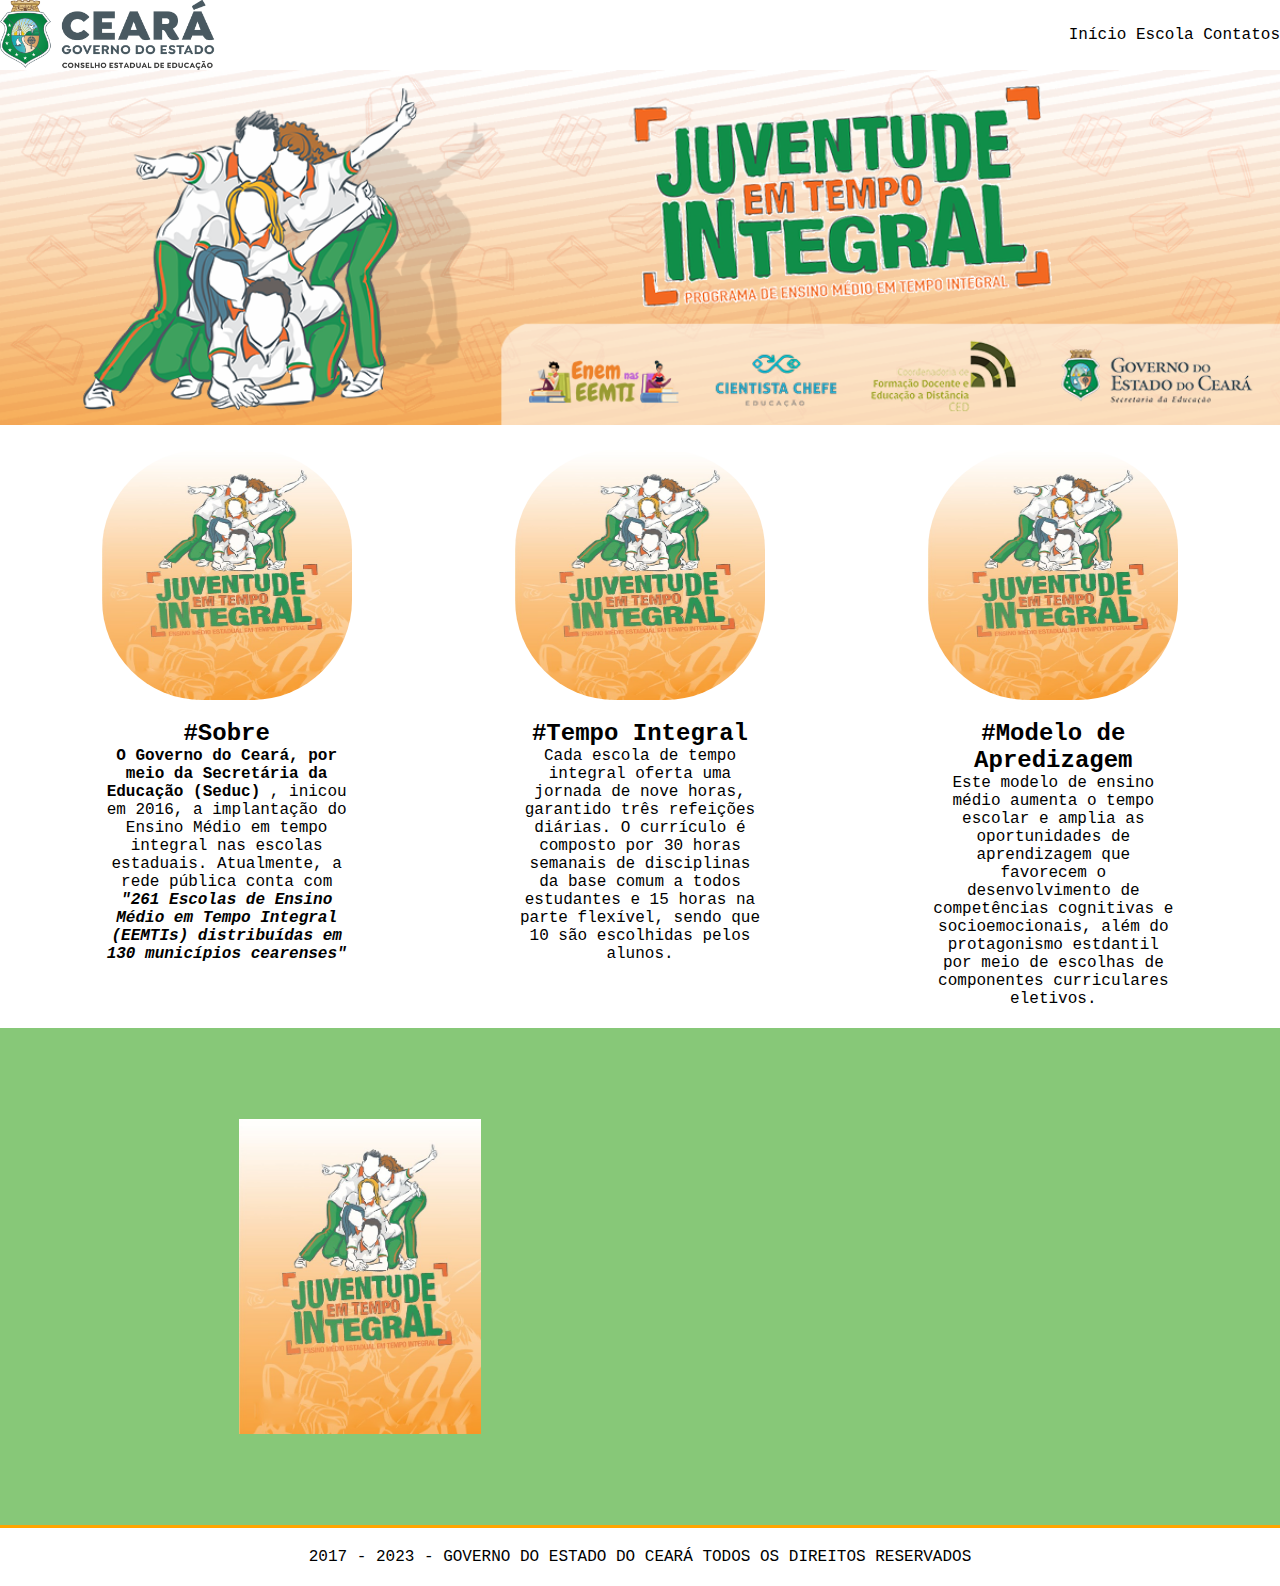
<file: trabalhopwebisa/index.html>
<!DOCTYPE html>
<html lang="pt-br">
<head>
    <meta charset="UTF-8">
    <meta http-equiv="X-UA-Compatible" content="IE=edge">
    <meta name="viewport" content="width=device-width, initial-scale=1.0">
    <title>Escola</title>
    <link rel="stylesheet" href="css/estilo.css" />
    
</head>
<body>
    <header>
        <img src="img/logo.png" id="logo" alt="Texto alternativo" title="Legenda"/>
        <nav class="menu">
            <ul>
                <li><a href="index.html">Início</a></li>
                <li><a href="escola.html" id="ativo">Escola</a></li>
                <li><a href="contatos.html">Contatos</a></li>
            </ul>
        </nav>
    </header>
    <main>
        <section>
            <img src="img/emti.png" id="banner-principal" />
        </section>
        <section class="container">
            <article class="conteudo">
                <img src="img/banner.jpeg" class="banner" />
                <h2>#Sobre</h2>
                <p>
                    <strong>
                        O Governo do Ceará, por meio da Secretária da Educação (Seduc)
                    </strong>, inicou em 2016, a implantação do Ensino Médio em tempo integral nas escolas estaduais. Atualmente, a rede pública conta com <strong>
                        <i>"261 Escolas de Ensino Médio em Tempo Integral (EEMTIs) distribuídas em 130 municípios cearenses"</i>
                    </strong>
                </p>
            </article>
            <article class="conteudo">
                <img src="img/banner.jpeg" class="banner" />
                <h2>#Tempo Integral</h2>
                <p>
                    Cada escola de tempo integral oferta uma jornada de nove horas, garantido três refeições diárias. O currículo é composto por 30 horas semanais de disciplinas da base comum a todos estudantes e 15 horas na parte flexível, sendo que 10 são escolhidas pelos alunos.
                </p>
            </article>
            <article class="conteudo">
                <img src="img/banner.jpeg" class="banner" />
                <h2>#Modelo de Apredizagem</h2>
                <p>
                    Este modelo de ensino médio aumenta o tempo escolar e amplia as oportunidades de aprendizagem que favorecem o desenvolvimento de competências cognitivas e socioemocionais, além do protagonismo estdantil por meio de escolhas de componentes curriculares eletivos.
                </p>
            </article>
        </section>
        <section id="video">
            <div class="container">
                <img src="img/banner.jpeg" />
                <iframe width="560" height="315" src="https://www.youtube.com/embed/dOPjtGsiGLw" title="YouTube video player" frameborder="0" allow="accelerometer; autoplay; clipboard-write; encrypted-media; gyroscope; picture-in-picture; web-share" allowfullscreen></iframe>
            </div>
        </section>
    </main>
    <footer id="rodape">
        <p>
           2017 - 2023 - <a href="https://www.seduc.ce.gov.br/">GOVERNO DO ESTADO DO CEARÁ</a> TODOS OS DIREITOS RESERVADOS
        </p>
    </footer>
</body>
</html>
</file>
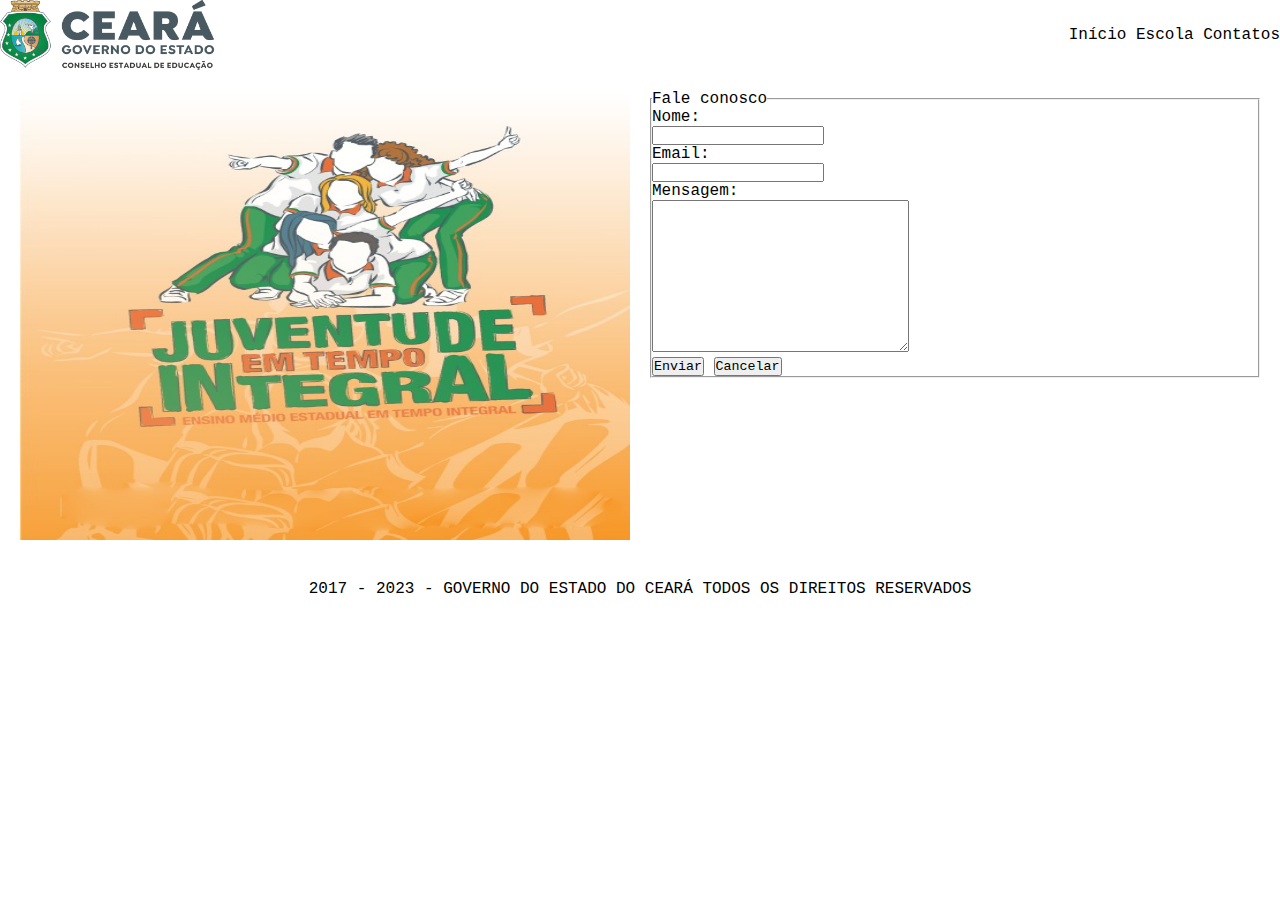
<file: trabalhopwebisa/contatos.html>
<!DOCTYPE html>
<html lang="pt-br">
<head>
    <meta charset="UTF-8">
    <meta http-equiv="X-UA-Compatible" content="IE=edge">
    <meta name="viewport" content="width=device-width, initial-scale=1.0">
    <title>Escola</title>
    <link rel="stylesheet" href="css/estilo.css" />
    <link rel="stylesheet" href="css/formulario.css">
</head>
<body>
    <header>
        <img src="img/logo.png" id="logo" alt="Texto alternativo" title="Legenda"/>
        <nav class="menu">
            <ul>
                <li><a href="index.html">Início</a></li>
                <li><a href="escola.html" >Escola</a></li>
                <li><a href="contatos.html" id="ativo">Contatos</a></li>
            </ul>
        </nav>
    </header>
    <main>
        <div class="container-form">
            <img src="img/banner.jpeg" alt="">
            <form>
                <fieldset>
                    <legend>Fale conosco</legend>
                    <label for="nome">Nome:</label>
                    <br>
                    <input type="text" id="nome">
                    <br>
                    <label for="email">Email:</label>
                    <br>
                    <input type="email" id="email">
                    <br>
                    <label for="mensagem">Mensagem:</label>
                    <br>
                    <textarea cols="30" rows="10" id="mensagem"></textarea>
                    <br>
                    <button type="submit">Enviar</button>
                    <button type="reset">Cancelar</button>
                </fieldset>
            </form>
        </div>
    </main>
    <footer id="rodape">
        <p>
           2017 - 2023 - <a href="https://www.seduc.ce.gov.br/">GOVERNO DO ESTADO DO CEARÁ</a> TODOS OS DIREITOS RESERVADOS
        </p>
    </footer>
</body>
</html>
</file>
<file: trabalhopwebisa/css/estilo.css>
*{
    box-sizing: border-box;
    padding: 0;
    margin: 0;
    font-family: 'Courier New', Courier, monospace;
}
body{
    background: #ffffff;
}

header{
    width: 100%;
    display: flex;
    justify-content: space-between;
    align-items: center;
    padding: 0px;
}
#logo{
    height: 70px;
}
.menu ul li{
    display: inline;
}
.menu > ul > li > a:link{
    text-decoration: none;
    color: #000000;
}
.menu > ul > li > a:hover{
    border-bottom: 2px solid green;

}
.menu > ul > li > a:active{
    color: green;
    border-bottom: 2px solid green;
    font-weight: 700;
}

#banner-principal{
    width: 100%;
}
.banner{
    width: 250px;
    height: 250px;
    border-radius: 40%;
}
.container{
    display: flex;
    justify-content: space-around;
    padding: 20px;
}
.conteudo{
    display: flex;
    flex-direction: column;
    text-align: center;
    align-items: center;
    max-width: 20%;
}
.banner{
    width: 250px;
    height: 250px;
    margin-bottom: 20px;
    border-radius: 40%;
}
#video{
    background-color: rgba(135, 200, 120, 1);
    display: flex;
    justify-content: center;
    align-items: center;
    height: 500px;
    border-bottom: 3px solid orange;
}
#video > .container > img {
    height: 315px;
}

footer{
    text-align: center;
    padding: 20px;
}
footer > p > a{
    text-decoration: none;
    color: #000000;
}
</file>
<file: trabalhopwebisa/css/formulario.css>
.container-form {
    display: flex;
    align-items: center;
    padding: 20px;
}
.container-form img {
    width: 50%;
    height: 450px;
    margin-right: 20px;
}
.container-form form{
    width: 50%;
    height: 450px;
}
</file>
